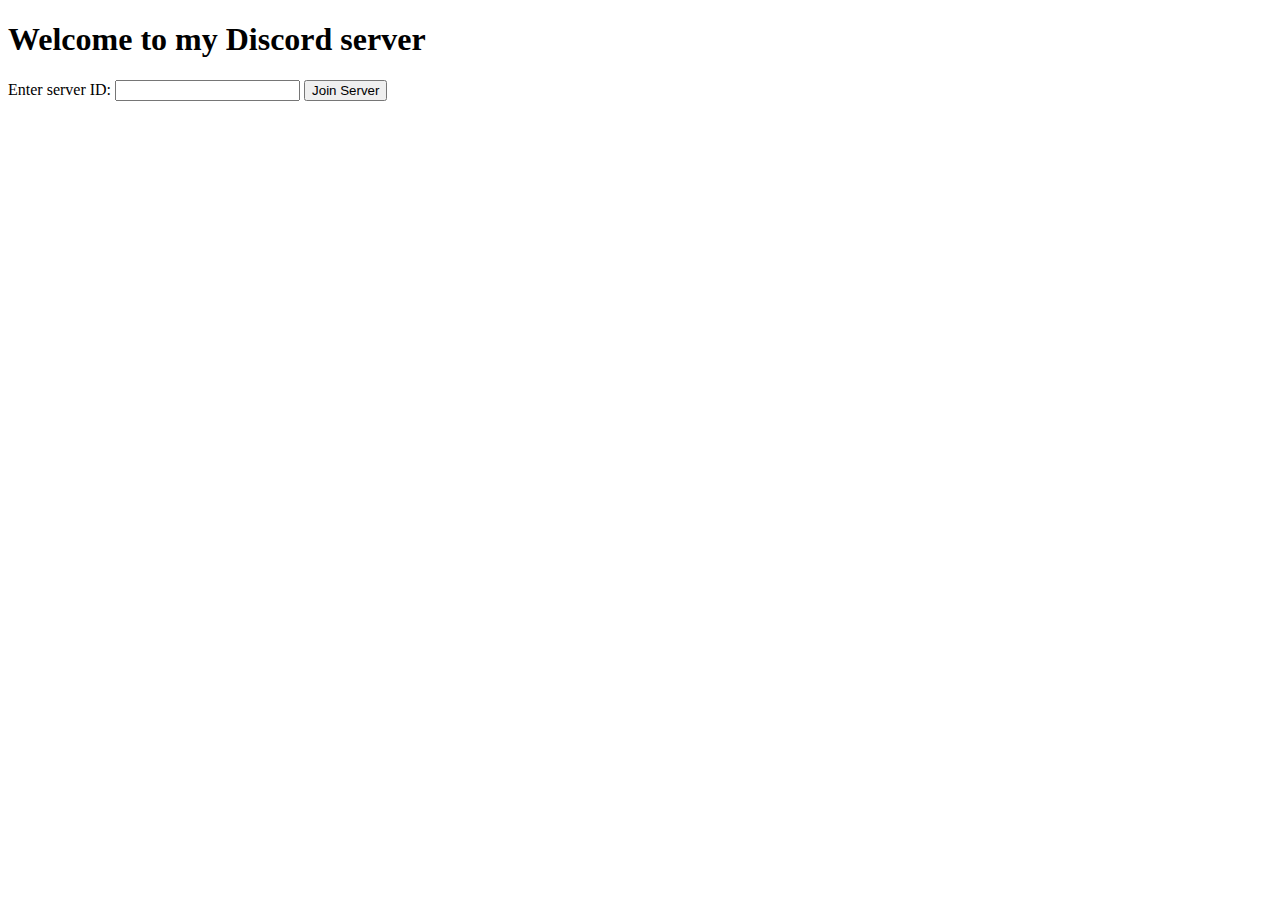
<file: Index.html>
<!DOCTYPE html>
<html>
<head>
    <title>My Discord Server</title>
</head>
<body>
    <h1>Welcome to my Discord server</h1>
    <form action="/join" method="POST">
        <label for="server_id">Enter server ID:</label>
        <input type="text" id="server_id" name="server_id">
        <button type="submit">Join Server</button>
    </form>
</body>
</html>
</file>
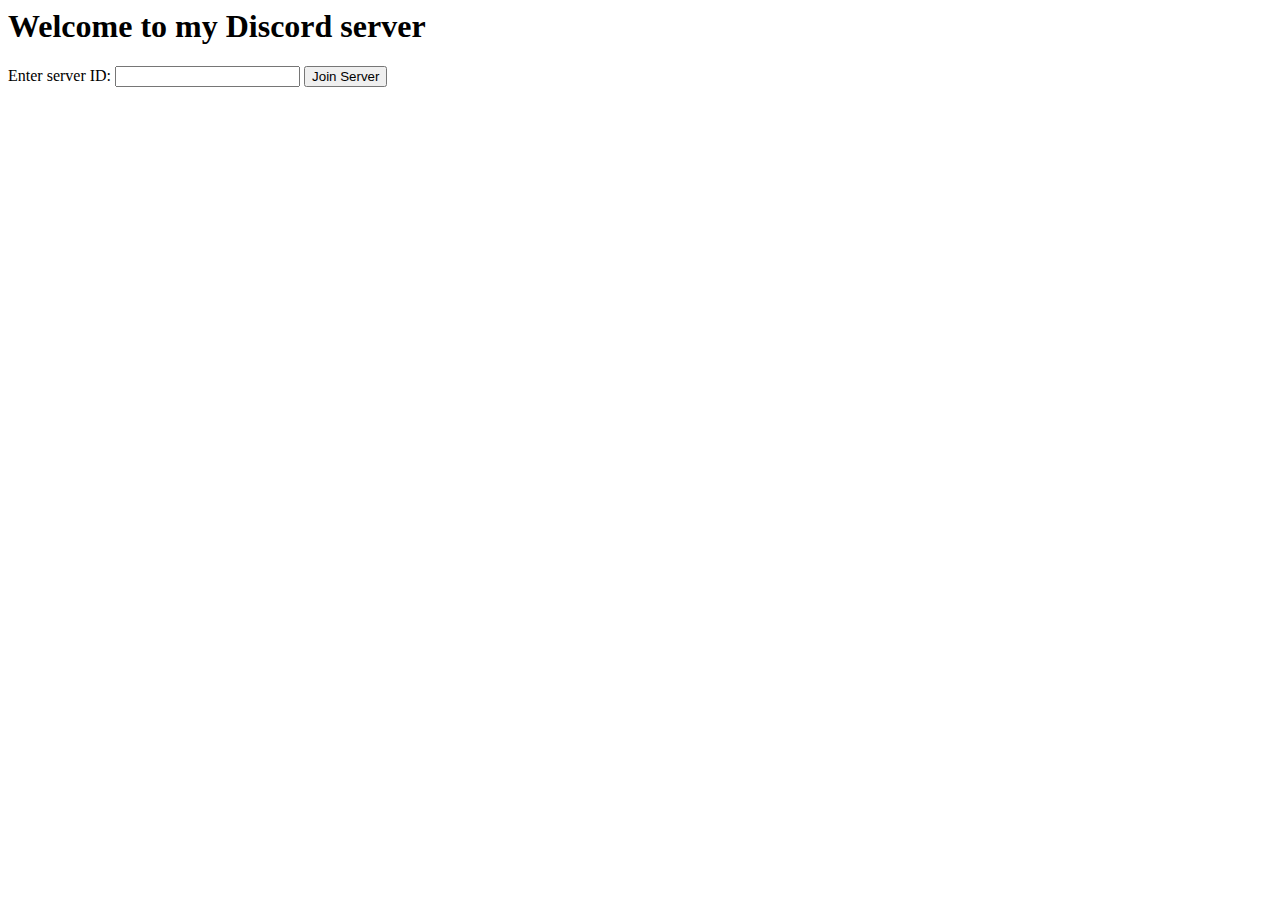
<file: templates/index.html>
<head>
    <title>My Discord Server</title>
</head>
<body>
    <h1>Welcome to my Discord server</h1>
    <form action="/join" method="POST">
        <label for="server_id">Enter server ID:</label>
        <input type="text" id="server_id" name="server_id">
        <button type="submit">Join Server</button>
    </form>
</body>
</html>
</file>
